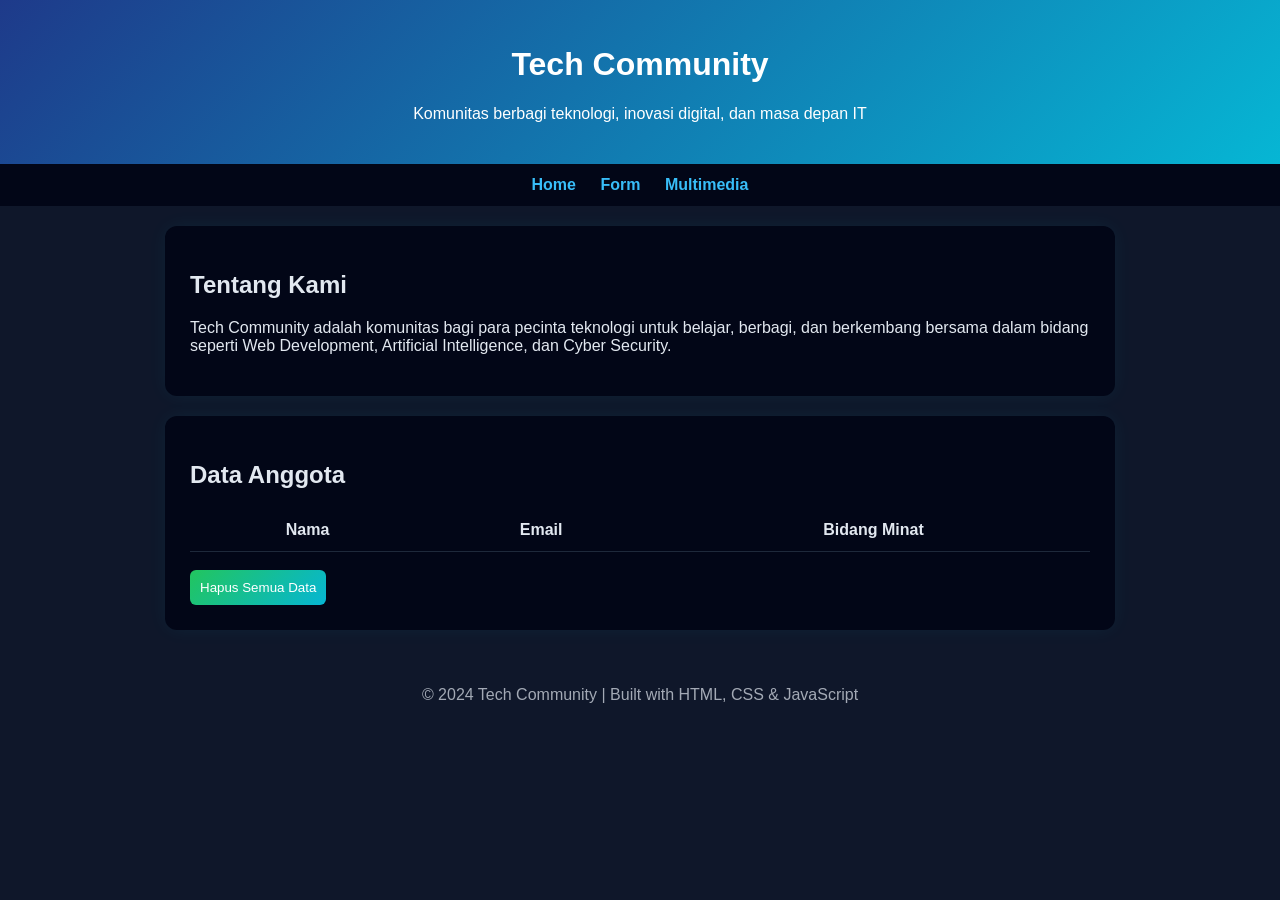
<file: index.html>
<!DOCTYPE html>
<html lang="id">
<head>
    <meta charset="UTF-8">
    <title>Tech Community</title>
    <link rel="stylesheet" href="style.css">
</head>

<body onload="tampilkanData()">

<header>
    <h1> Tech Community</h1>
    <p>Komunitas berbagi teknologi, inovasi digital, dan masa depan IT</p>
</header>

<nav>
    <a href="index.html">Home</a>
    <a href="form.html">Form</a>
    <a href="gallery.html">Multimedia</a>
</nav>

<!-- SECTION DESKRIPSI -->
<div class="container">
    <h2> Tentang Kami</h2>
    <p>
        Tech Community adalah komunitas bagi para pecinta teknologi untuk belajar,
        berbagi, dan berkembang bersama dalam bidang seperti Web Development,
        Artificial Intelligence, dan Cyber Security.
    </p>
</div>

<!-- SECTION DATA -->
<div class="container">
    <h2> Data Anggota</h2>

    <table>
        <thead>
            <tr>
                <th>Nama</th>
                <th>Email</th>
                <th>Bidang Minat</th>
            </tr>
        </thead>
        <tbody id="dataAnggota">
            <!-- DATA DARI JS MASUK KE SINI -->
        </tbody>
    </table>

    <br>
    <button onclick="hapusData()"> Hapus Semua Data</button>
</div>

<footer style="text-align:center; padding:20px; opacity:0.7;">
    <p>© 2024 Tech Community | Built with HTML, CSS & JavaScript</p>
</footer>

<script src="script.js"></script>

</body>
</html>
</file>
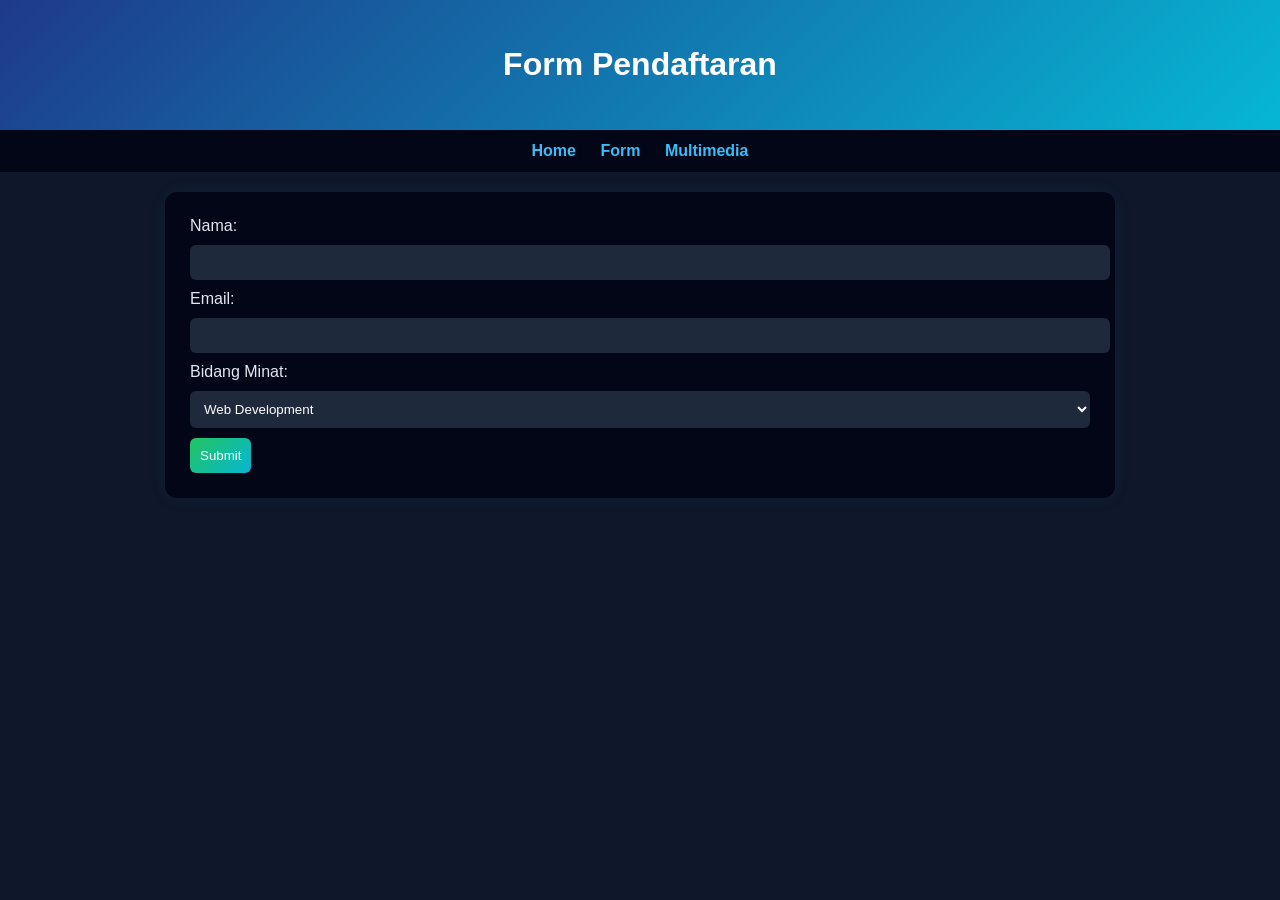
<file: form.html>
<!DOCTYPE html>
<html>
<head>
    <title>Form Anggota</title>
    <link rel="stylesheet" href="style.css">
</head>
<body>

<header>
    <h1> Form Pendaftaran</h1>
</header>

<nav>
    <a href="index.html">Home</a>
    <a href="form.html">Form</a>
    <a href="gallery.html">Multimedia</a>
</nav>

<div class="container">
    <form onsubmit="tambahData(event)">
        <label>Nama:</label>
        <input type="text" id="nama" required>

        <label>Email:</label>
        <input type="email" id="email" required>

        <label>Bidang Minat:</label>
        <select id="minat">
            <option>Web Development</option>
            <option>Artificial Intelligence</option>
            <option>Cyber Security</option>
        </select>

        <button type="submit">Submit</button>
    </form>

    <div id="hasil"></div>
</div>

<script src="script.js"></script>
</body>
</html>
</file>
<file: style.css>
body {
    font-family: 'Segoe UI', sans-serif;
    margin: 0;
    background: #0f172a;
    color: #e2e8f0;
}

/* HEADER */
header {
    background: linear-gradient(135deg, #1e3a8a, #06b6d4);
    padding: 25px;
    text-align: center;
    color: white;
}

/* NAV */
nav {
    background: #020617;
    padding: 12px;
    text-align: center;
}

nav a {
    color: #38bdf8;
    margin: 10px;
    text-decoration: none;
    font-weight: bold;
}

nav a:hover {
    color: #22c55e;
}

/* CONTAINER */
.container {
    background: #020617;
    margin: 20px auto;
    padding: 25px;
    border-radius: 12px;
    max-width: 900px;
    box-shadow: 0 0 20px rgba(0,255,255,0.05);
}

/* TABLE */
table {
    width: 100%;
    border-collapse: collapse;
}

th, td {
    padding: 12px;
    text-align: center;
    border-bottom: 1px solid #1e293b;
}

/* FORM */
input, select {
    width: 100%;
    padding: 10px;
    margin: 10px 0;
    border-radius: 6px;
    border: none;
    background: #1e293b;
    color: white;
}

/* BUTTON */
button {
    padding: 10px;
    background: linear-gradient(135deg, #22c55e, #06b6d4);
    border: none;
    color: white;
    cursor: pointer;
    border-radius: 6px;
}

button:hover {
    transform: scale(1.05);
}

/* IMAGE */
img {
    border-radius: 10px;
}
</file>
